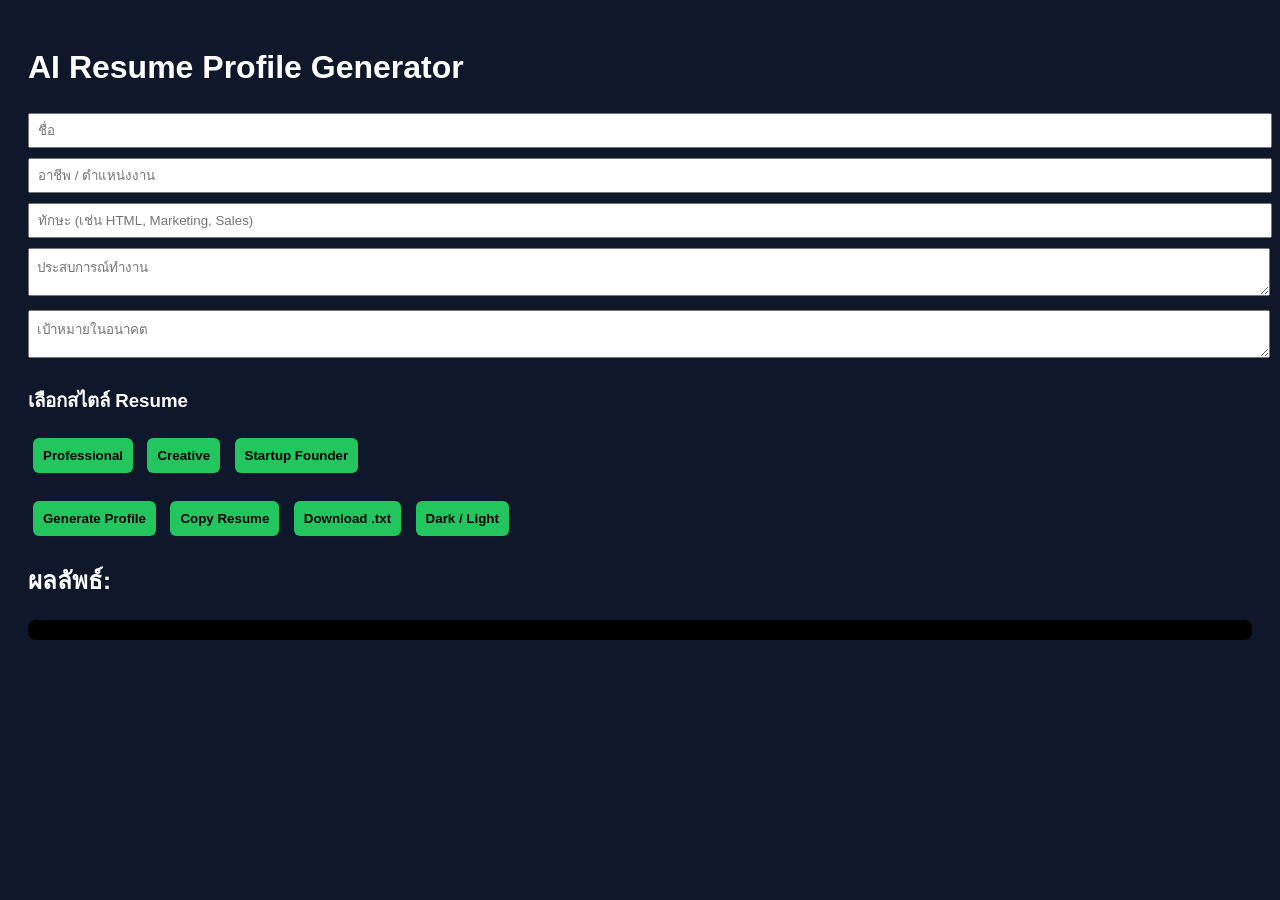
<file: index.html>
<!DOCTYPE html>
<html lang="th">
<head>
  <meta charset="UTF-8">
  <meta name="viewport" content="width=device-width, initial-scale=1.0">
  <title>AI Resume Profile Generator</title>
  <link rel="stylesheet" href="style.css">
</head>

<body>
  <h1>AI Resume Profile Generator</h1>

  <input id="name" placeholder="ชื่อ"><br>
  <input id="job" placeholder="อาชีพ / ตำแหน่งงาน"><br>
  <input id="skills" placeholder="ทักษะ (เช่น HTML, Marketing, Sales)"><br>
  <textarea id="experience" placeholder="ประสบการณ์ทำงาน"></textarea><br>
  <textarea id="goal" placeholder="เป้าหมายในอนาคต"></textarea><br>

  <h3>เลือกสไตล์ Resume</h3>
  <button onclick="setStyle('pro')">Professional</button>
  <button onclick="setStyle('creative')">Creative</button>
  <button onclick="setStyle('startup')">Startup Founder</button>

  <br><br>

  <button onclick="generateProfile()">Generate Profile</button>
  <button onclick="copyResume()">Copy Resume</button>
  <button onclick="downloadResume()">Download .txt</button>
  <button onclick="toggleMode()">Dark / Light</button>

  <h2>ผลลัพธ์:</h2>
  <pre id="result"></pre>

  <script src="script.js"></script>
</body>
</html>
</file>
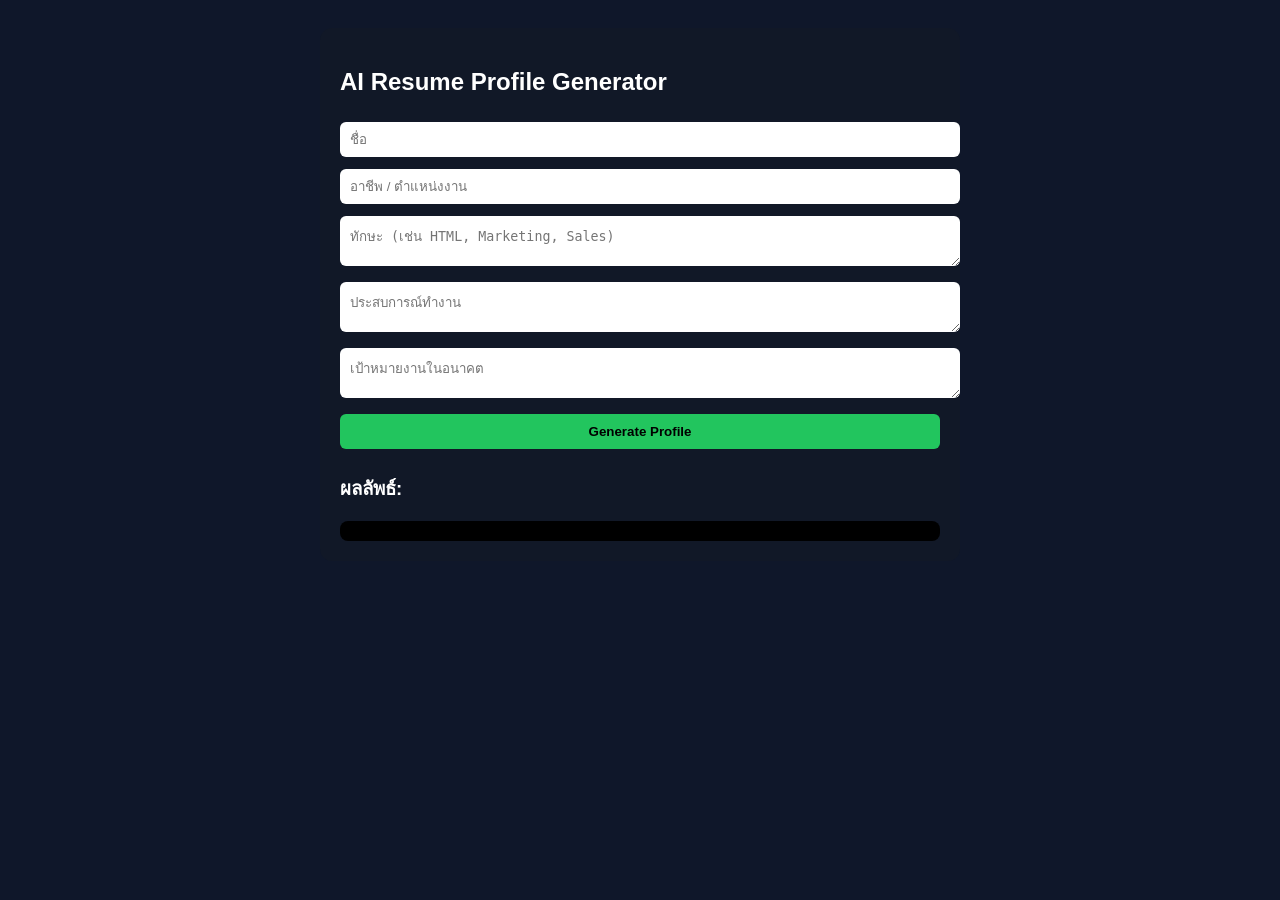
<file: Resume.html>
<!DOCTYPE html>
<html lang="th">
<head>
<meta charset="UTF-8">
<meta name="viewport" content="width=device-width, initial-scale=1.0">
<title>Resume Profile Generator</title>
<style>
body{font-family:Arial;background:#0f172a;color:white;padding:20px}
.container{max-width:600px;margin:auto;background:#111827;padding:20px;border-radius:12px}
input,textarea,button{width:100%;padding:10px;margin:6px 0;border-radius:6px;border:none}
button{background:#22c55e;color:black;font-weight:bold}
#result{white-space:pre-wrap;background:black;padding:10px;border-radius:8px;margin-top:10px}
</style>
</head>
<body>

<div class="container">
<h2>AI Resume Profile Generator</h2>

<input id="name" placeholder="ชื่อ">
<input id="job" placeholder="อาชีพ / ตำแหน่งงาน">
<textarea id="skills" placeholder="ทักษะ (เช่น HTML, Marketing, Sales)"></textarea>
<textarea id="exp" placeholder="ประสบการณ์ทำงาน"></textarea>
<textarea id="goal" placeholder="เป้าหมายงานในอนาคต"></textarea>

<button onclick="generate()">Generate Profile</button>

<h3>ผลลัพธ์:</h3>
<div id="result"></div>
</div>

<script>
function generate(){
  let name = nameInput();
  let job = jobInput();
  let skills = skillsInput();
  let exp = expInput();
  let goal = goalInput();

  let profile = `
${name} is a professional ${job} with strong skills in ${skills}.
With experience in ${exp}, ${name} is passionate about growth and continuous improvement.
Future goal: ${goal}.
  `;

  document.getElementById("result").innerText = profile;
}

function nameInput(){return document.getElementById("name").value;}
function jobInput(){return document.getElementById("job").value;}
function skillsInput(){return document.getElementById("skills").value;}
function expInput(){return document.getElementById("exp").value;}
function goalInput(){return document.getElementById("goal").value;}
</script>

</body>
</html>
</file>
<file: style.css>
body {
  font-family: Arial;
  padding: 20px;
  background: #0f172a;
  color: white;
}

input, textarea {
  width: 100%;
  margin: 5px 0;
  padding: 8px;
}

button {
  padding: 10px;
  margin: 5px;
  background: #22c55e;
  border: none;
  color: black;
  font-weight: bold;
  border-radius: 6px;
}

pre {
  background: black;
  padding: 10px;
  border-radius: 8px;
}
</file>
